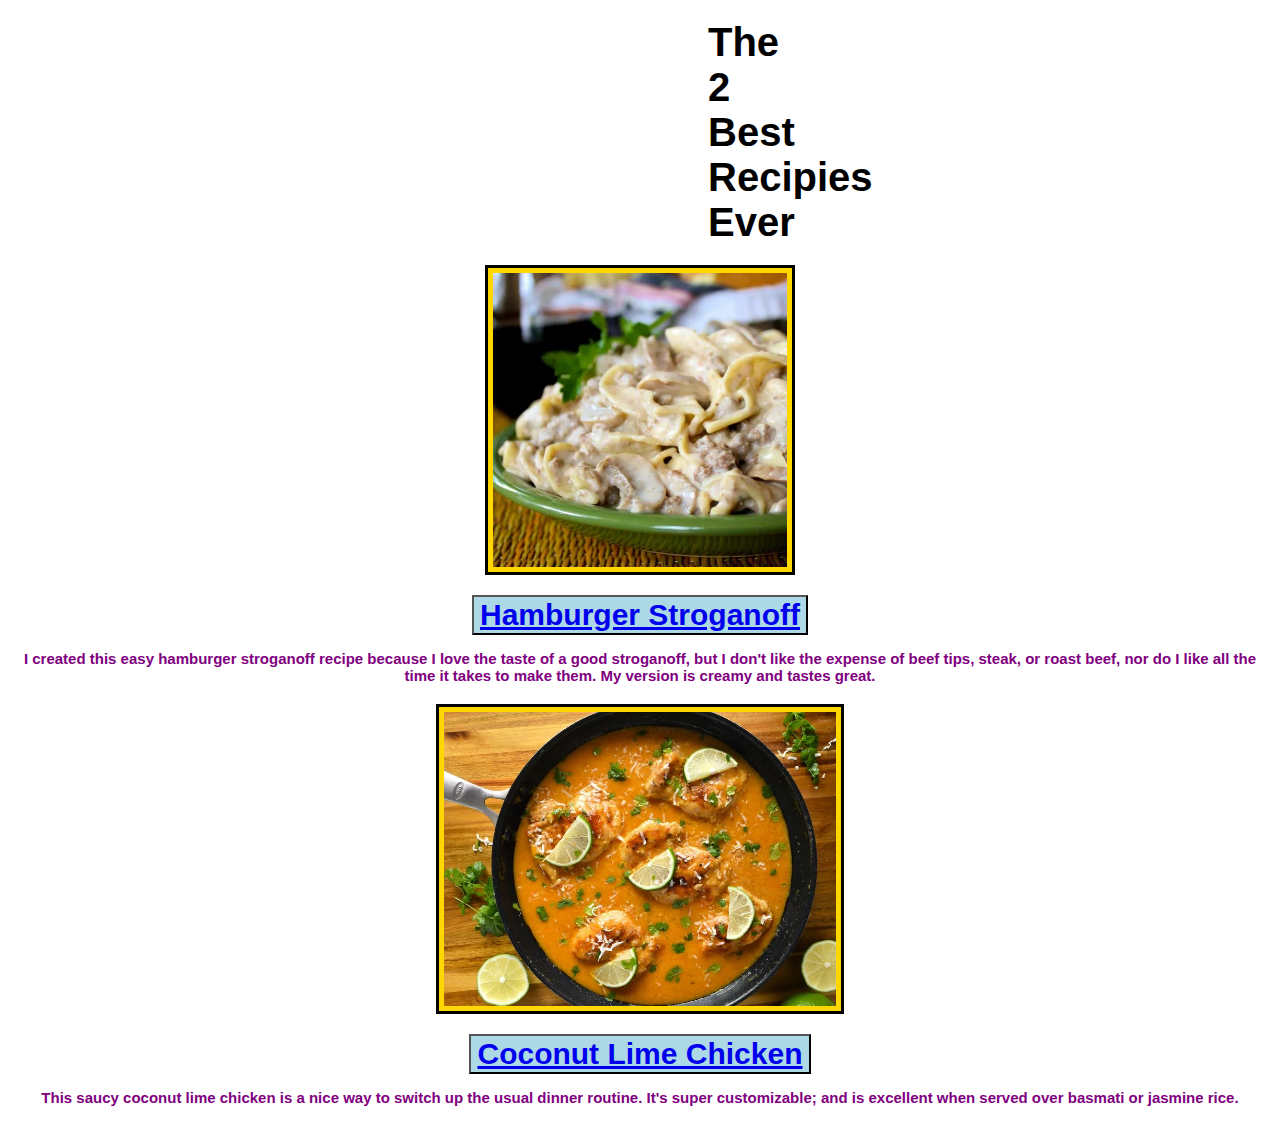
<file: index.html>
<!DOCTYPE html>
<html lang="en">

<head>
<meta charset="utf-8">
<title>The 2 Best Recipies Ever</title>
<link  rel="stylesheet" href="style.css">
</head>

<body>
    <H1 class="title">The 2 Best Recipies Ever</H1>
        <img class="image" src="./images/hamburger.jpg" alt="Image of Hamburger Stroganoff" height="310" width="310">
    <button class="link"><a href="./recipes/hamburger.html">Hamburger Stroganoff</a></button>
    <p class="description">I created this easy hamburger stroganoff recipe because I love the taste of a good stroganoff, 
        but I don't like the expense of beef tips, steak, 
        or roast beef, nor do I like all the time it takes to make them. 
        My version is creamy and tastes great.</p>
        <img class="image" src="./images/Chicken.jpg" alt="Image of Coconut Lime Chicken dish" height="310" width="310"> 
    <button class="link"><a href="./recipes/chicken.html">Coconut Lime Chicken</a></button>
    <p class="description">This saucy coconut lime chicken is a nice way to switch up the usual dinner routine.
         It's super customizable; and is excellent when served over basmati or jasmine rice.</p>    
    
</body>

</html>
</file>
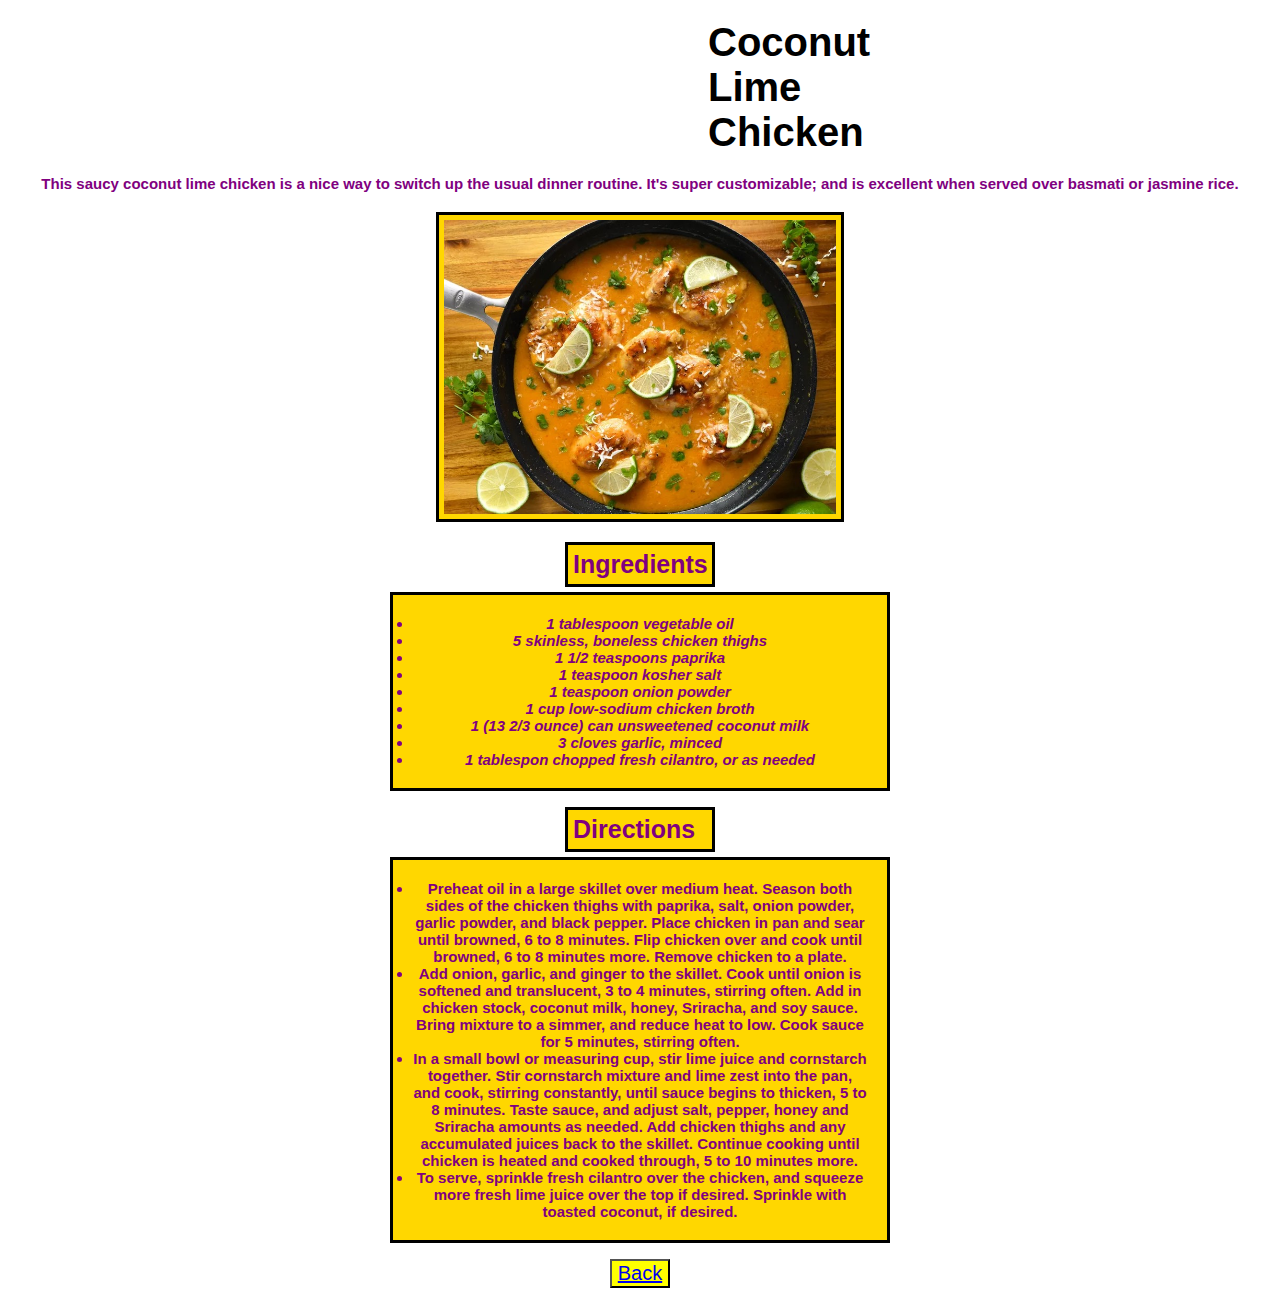
<file: recipes/chicken.html>
<!DOCTYPE html>
<html lang="en">

<head>
    <meta charset="utf-8">
    <title>Coconut Lime Chicken Recipe</title>
    <link  rel="stylesheet" href="../style.css">
</head>

<body>
   <div class="page"> <H1 class="title">Coconut Lime Chicken</H1>
    <p class="description"><strong>This saucy coconut lime chicken is a nice way to switch up the usual dinner routine. 
    It's super customizable; and is excellent when served over basmati or jasmine rice.</strong></p>
    <img class="image" src="../images/Chicken.jpg" alt="Image of Coconut Lime Chicken" height="310" width="310">

    <p>
    <div class="list">Ingredients</div>    
    <em><ul class="Ingredients">
        <li>1 tablespoon vegetable oil</li>
        <li>5 skinless, boneless chicken thighs</li>
        <li>1 1/2 teaspoons paprika</li>
        <li>1 teaspoon kosher salt</li>
        <li>1 teaspoon onion powder</li>
        <li>1 cup low-sodium chicken broth</li>
        <li>1 (13 2/3 ounce) can unsweetened coconut milk</li>
        <li>3 cloves garlic, minced</li>
        <li>1 tablespon chopped fresh cilantro, or as needed</li>
    </ul></em>
    </p>

    <p>
        <h3 class="list">Directions</h3>
        <ul class="Ingredients">
            <li>Preheat oil in a large skillet over medium heat. 
                Season both sides of the chicken thighs with paprika, salt, onion powder, garlic powder, and black pepper.
                 Place chicken in pan and sear until browned, 6 to 8 minutes.
                  Flip chicken over and cook until browned, 6 to 8 minutes more. 
                  Remove chicken to a plate.</li>
            <li>Add onion, garlic, and ginger to the skillet. Cook until onion is softened and translucent, 3 to 4 minutes, stirring often. 
                Add in chicken stock, coconut milk, honey, Sriracha, and soy sauce. Bring mixture to a simmer, and reduce heat to low. 
                Cook sauce for 5 minutes, stirring often.</li>      
            <li>In a small bowl or measuring cup, stir lime juice and cornstarch together. 
                Stir cornstarch mixture and lime zest into the pan, and cook, stirring constantly, until sauce begins to thicken, 5 to 8 minutes. 
                Taste sauce, and adjust salt, pepper, honey and Sriracha amounts as needed. Add chicken thighs and any accumulated juices back to the skillet. 
                Continue cooking until chicken is heated and cooked through, 5 to 10 minutes more.</li>
            <li>To serve, sprinkle fresh cilantro over the chicken, and squeeze more fresh lime juice over the top if desired. 
                Sprinkle with toasted coconut, if desired.</li>
        </ul>
    </p> </div>
    <button class="back"><a href="../index.html">Back</a></button>
</body>


</html>
</file>
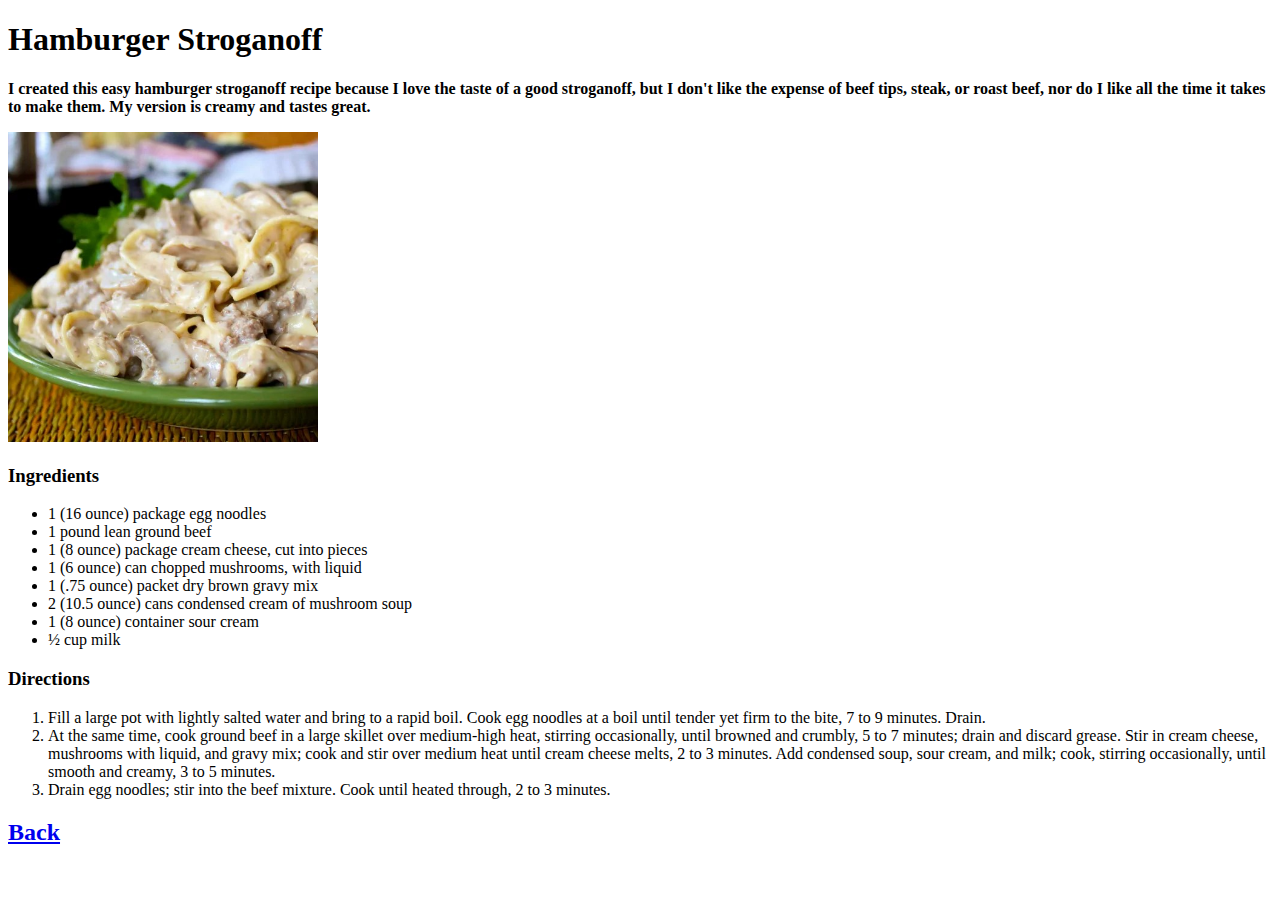
<file: recipes/hamburger.html>
<!DOCTYPE html>
<html lang="en">

<head>
<meta charset="utf-8">
<title>Hamburger Stroganoff Recipe</title>
</head>   

<body>
    <h1>Hamburger Stroganoff</h1>
    <p><strong>I created this easy hamburger stroganoff recipe because I love the taste of a good stroganoff, 
        but I don't like the expense of beef tips, steak, or roast beef, nor do I like all the time it takes to make them.
         My version is creamy and tastes great.</strong></p>

    <img src="../images/hamburger.jpg" alt="Image of Stroganoff Dish" height="310" width="310">
<p>
<h3>Ingredients</h3>
        <ul>
            <li>1 (16 ounce) package egg noodles</li>
            <li>1 pound lean ground beef</li>
            <li>1 (8 ounce) package cream cheese, cut into pieces</li>
            <li>1 (6 ounce) can chopped mushrooms, with liquid</li>
            <li>1 (.75 ounce) packet dry brown gravy mix</li>
            <li>2 (10.5 ounce) cans condensed cream of mushroom soup</li>
            <li>1 (8 ounce) container sour cream</li>
            <li>½ cup milk</li>
        </ul> </p>

<p>
<h3>Directions</h3>
        <ol>
            <li>Fill a large pot with lightly salted water and bring to a rapid boil.
             Cook egg noodles at a boil until tender yet firm to the bite, 7 to 9 minutes. Drain.</li>
            <li>At the same time, cook ground beef in a large skillet over medium-high heat, stirring occasionally, until browned and crumbly, 5 to 7 minutes;
                 drain and discard grease. Stir in cream cheese, mushrooms with liquid, and gravy mix; cook and stir over medium heat until cream cheese melts, 2 to 3 minutes.
                 Add condensed soup, sour cream, and milk; cook, stirring occasionally, until smooth and creamy, 3 to 5 minutes.</li>
            <li>Drain egg noodles; stir into the beef mixture. Cook until heated through, 2 to 3 minutes.</li>
        </ol>
</p>

<h2><a href="../index.html">Back</a></h2>

</body>


</html>
</file>
<file: style.css>
body {
font-family: sans-serif;
}

* { box-sizing: border-box;}

.title {
text-align: center;
font-size: 40px;
font-weight: 800;
background-color: gold;
margin: 20px 700px;

}

.image {
    width: auto;
    height: 450;
display: block; margin: 20px auto;
padding: 5px;
border: solid black;
background-color: gold;
}

.link {
font-size: 30px;
font-weight: 800;
background-color: lightblue;
display: block; margin: auto;
}

.description{
text-align: center;
font-size: 15px;
font-weight: 700;
color: purple;


}

.Ingredients {
color: purple;
font-size: 15px;
font-weight: 600;
width: 500px;
text-align: center;
background-color: gold;
margin: 5px auto;
padding: 20px;
border: black solid;

}

.list {
font-size: 25px;
font-weight: 800;
color: purple;
padding: 5px;
border: solid black;
background-color: gold;
height: auto;
width: 150px;
margin: auto
}

.chicken {
display: block; margin: auto;
width: auto;
height: 300;


}

.back {
background-color: yellow;
font-size: 20px;
display: block; margin: auto;
}

.page { margin: auto; }
</file>
